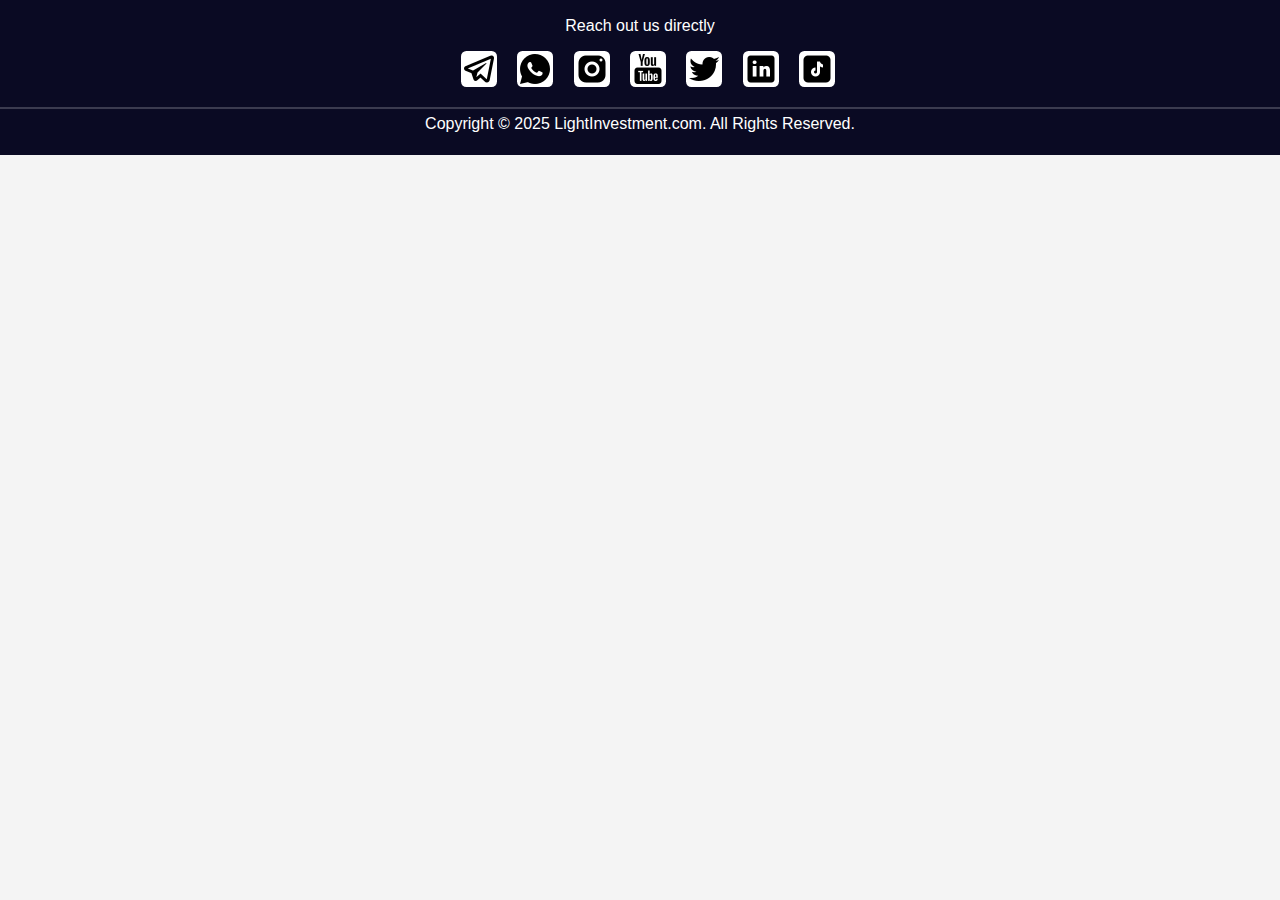
<file: index.html>
<!DOCTYPE html>
<html lang="en">
<head>
  <meta charset="UTF-8">
  <meta name="viewport" content="width=device-width, initial-scale=1.0">
  <title>Buyer Page</title>
  <link rel="stylesheet" href="style.css">
</head>
<body>
  <header>
     <a href="home.html"><img src="logoNB.png" alt="LightLogo"></a>
    <nav>
      <a href="admin.html" class="admin">Admin</a>
      <a href="home.html" >Home</a>
      <a href="#" >Products</a>
      <a href="about.html" >About US</a>
      <a href="contact.html" >Contact US</a>
    </nav>
    <label for="category-dropdown">Choose a category: 
    <select id="category-dropdown"></select> </label>
  </header>
  <main>
    <h2>Welcome to Light Investment Store</h2>
    <div id="categories"></div>
  </main>
  <footer>
    <p>Reach out us directly</p>
    <div>
    <a href=""><img src="tg36.png" alt="tgIcon"></a>
    <a href=""><img src="whatsapp36.png" alt="WhatsAppIcon"></a>
    <a href=""><img src="insta36.png" alt="InstaIcon"></a>
    <a href=""><img src="youtube36.png" alt="YoutubeIcon"></a>
    <a href=""><img src="x36.png" alt="XIcon"></a>
    <a href=""><img src="in36.png" alt="inIcon"></a>
    <a href=""><img src="tiktok36.png" alt="TiktokIcon"></a>
    </div>
    <p>Copyright &copy 2025 LightInvestment.com. All Rights Reserved.</p>

  </footer>
  <script src="script.js"></script>
  <script src="styles.js"></script>
</body>
</html>
</file>
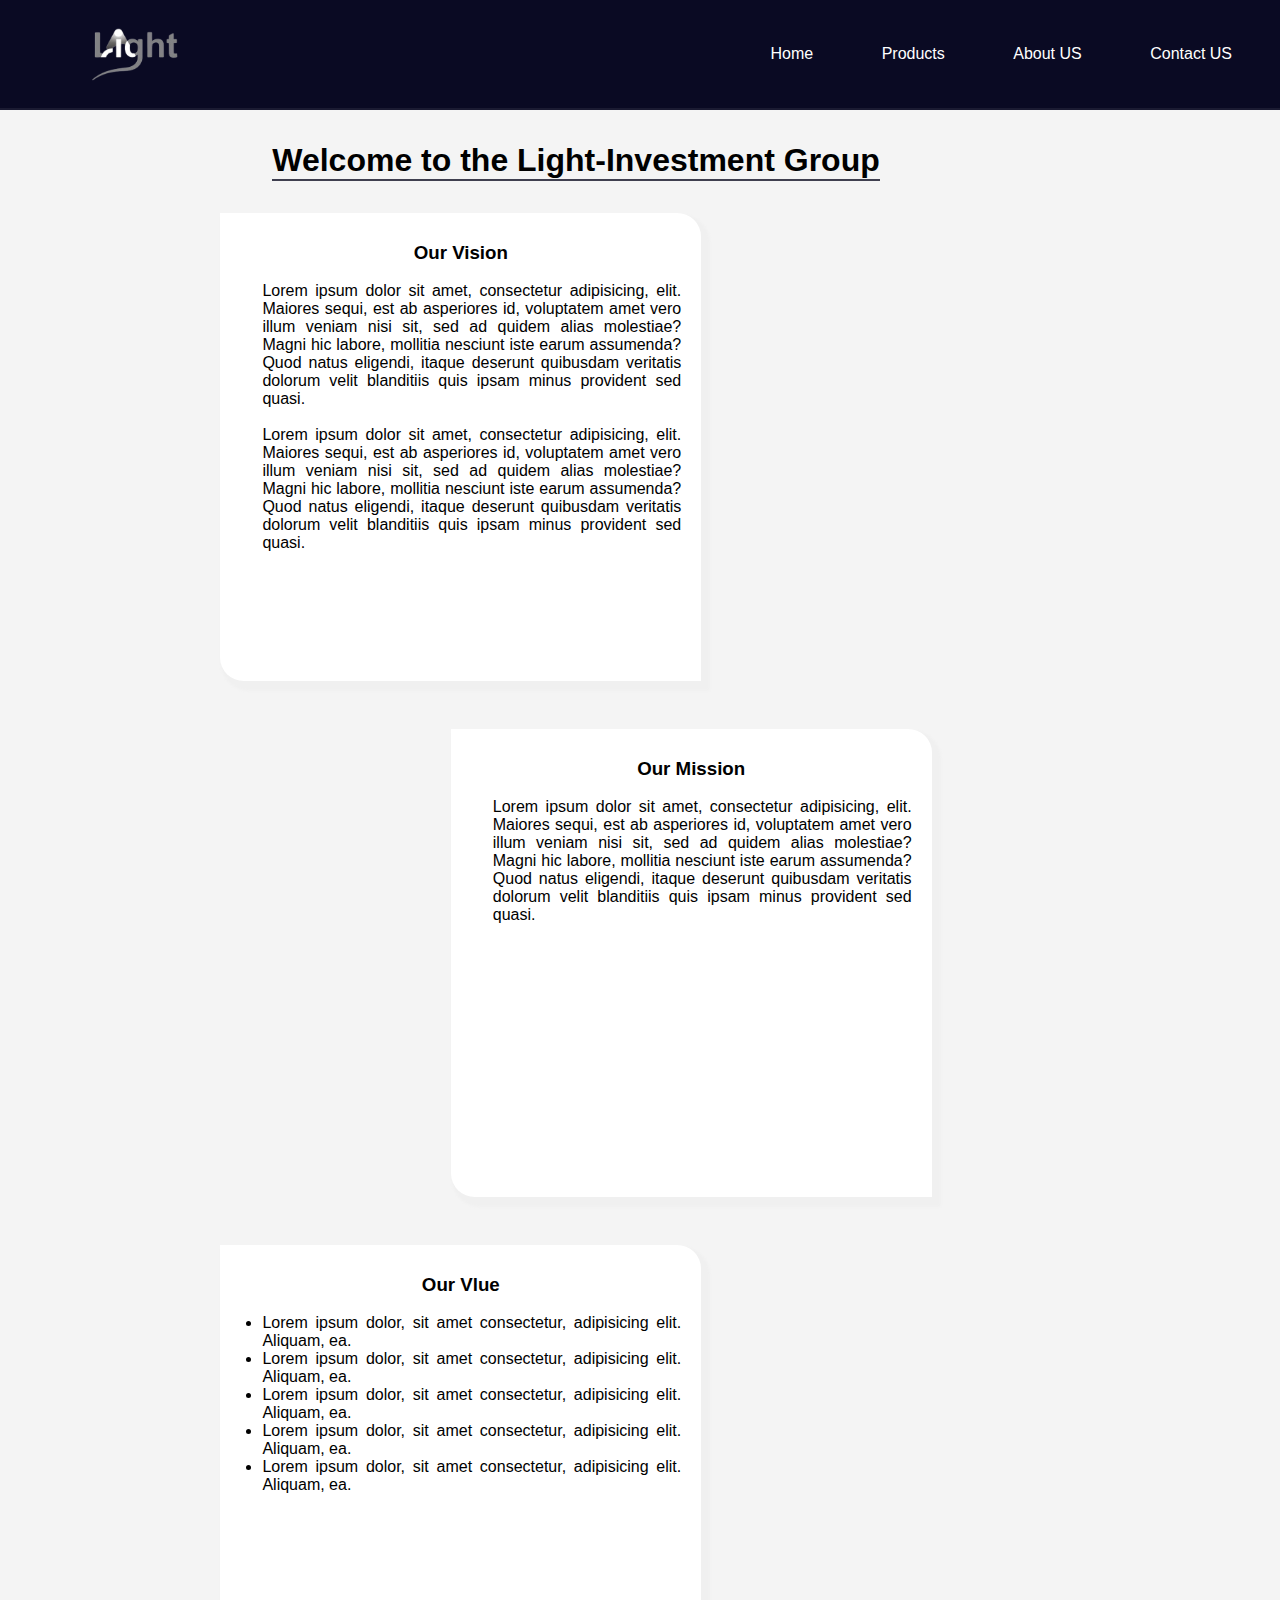
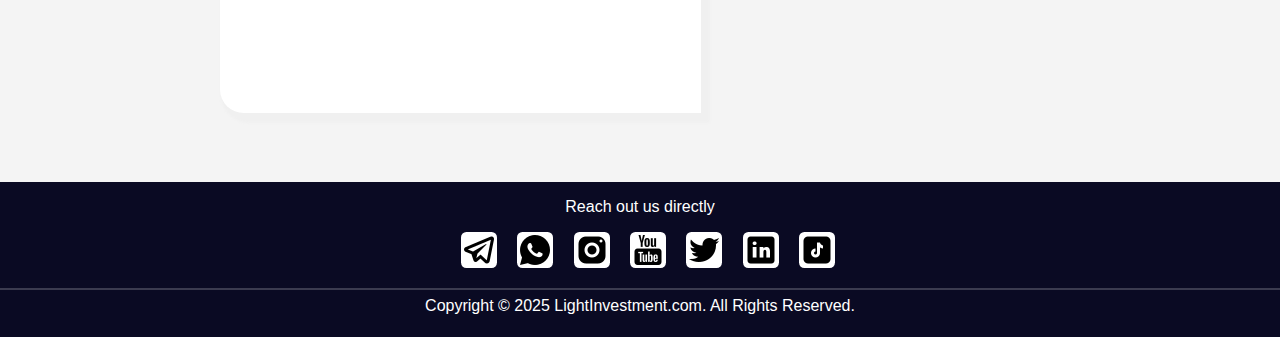
<file: about.html>
<!DOCTYPE html>
<html lang="en">
<head>
  <meta charset="UTF-8">
  <meta name="viewport" content="width=device-width, initial-scale=1.0">
  <title>Buyer Page</title>
  <link rel="stylesheet" href="style.css">
</head>
<body>
  <header>
     <a href="home.html"><img src="logoNB.png" alt="LightLogo"></a>
    <nav>
      <a href="admin.html" class="admin">Admin</a>
      <a href="home.html" >Home</a>
      <a href="index.html" >Products</a>
      <a href="about.html" >About US</a>
      <a href="contact.html" >Contact US</a>
    </nav>
  </header>
  <main class="home">
   <h1>Welcome to the Light-Investment Group</h1>
   <div>
    <h3>Our Vision</h3>
     <p>Lorem ipsum dolor sit amet, consectetur adipisicing, elit. Maiores sequi, est ab asperiores id, voluptatem amet vero illum veniam nisi sit, sed ad quidem alias molestiae? Magni hic labore, mollitia nesciunt iste earum assumenda? Quod natus eligendi, itaque deserunt quibusdam veritatis dolorum velit blanditiis quis ipsam minus provident sed quasi. <br> <br>Lorem ipsum dolor sit amet, consectetur adipisicing, elit. Maiores sequi, est ab asperiores id, voluptatem amet vero illum veniam nisi sit, sed ad quidem alias molestiae? Magni hic labore, mollitia nesciunt iste earum assumenda? Quod natus eligendi, itaque deserunt quibusdam veritatis dolorum velit blanditiis quis ipsam minus provident sed quasi.</p>
   </div>
   <div class="middle">
    <h3>Our Mission</h3>
     <p>Lorem ipsum dolor sit amet, consectetur adipisicing, elit. Maiores sequi, est ab asperiores id, voluptatem amet vero illum veniam nisi sit, sed ad quidem alias molestiae? Magni hic labore, mollitia nesciunt iste earum assumenda? Quod natus eligendi, itaque deserunt quibusdam veritatis dolorum velit blanditiis quis ipsam minus provident sed quasi.</p>
   </div>
   <div>
    <h3>Our Vlue</h3>
     <ul>
       <li>Lorem ipsum dolor, sit amet consectetur, adipisicing elit. Aliquam, ea.</li>
       <li>Lorem ipsum dolor, sit amet consectetur, adipisicing elit. Aliquam, ea.</li>
       <li>Lorem ipsum dolor, sit amet consectetur, adipisicing elit. Aliquam, ea.</li>
       <li>Lorem ipsum dolor, sit amet consectetur, adipisicing elit. Aliquam, ea.</li>
       <li>Lorem ipsum dolor, sit amet consectetur, adipisicing elit. Aliquam, ea.</li>
     </ul>
   </div>
   
  </main>

  <footer>
    <p>Reach out us directly</p>
    <div>
    <a href=""><img src="tg36.png" alt="tgIcon"></a>
    <a href=""><img src="whatsapp36.png" alt="WhatsAppIcon"></a>
    <a href=""><img src="insta36.png" alt="InstaIcon"></a>
    <a href=""><img src="youtube36.png" alt="YoutubeIcon"></a>
    <a href=""><img src="x36.png" alt="XIcon"></a>
    <a href=""><img src="in36.png" alt="inIcon"></a>
    <a href=""><img src="tiktok36.png" alt="TiktokIcon"></a>
    </div>
    <p>Copyright &copy 2025 LightInvestment.com. All Rights Reserved.</p>

  </footer>
</body>
</html>
</file>
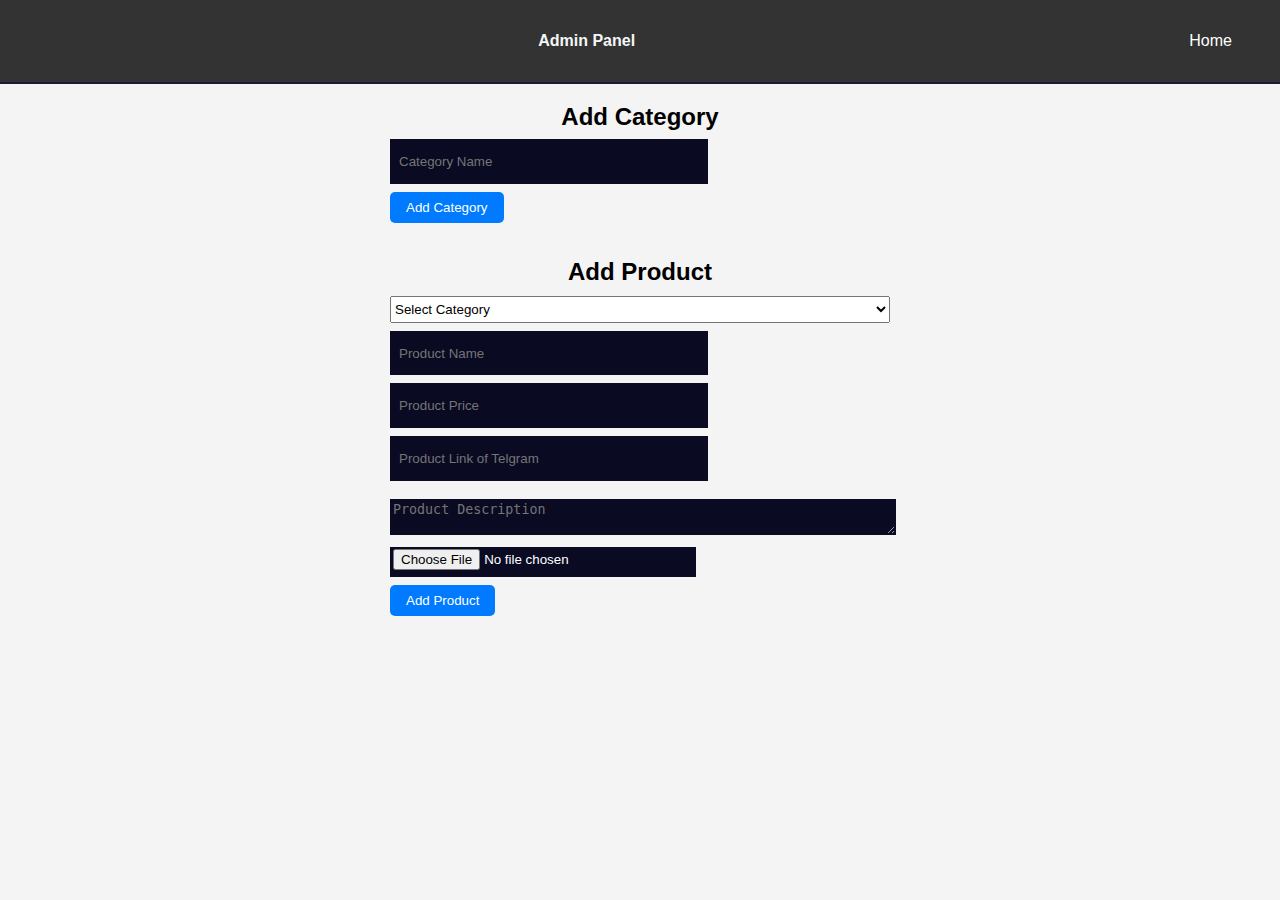
<file: admin.html>
<!DOCTYPE html>
<html lang="en">
<head>
  <meta charset="UTF-8">
  <meta name="viewport" content="width=device-width, initial-scale=1.0">
  <title>Admin Panel</title>
  <link rel="stylesheet" href="style.css">
  <link rel="stylesheet" href="admin.css">
</head>
<body>
  <header>
    <h1>Admin Panel</h1>
    <nav>
      <a href="index.html">Home</a>
    </nav>
  </header>
  <main>
    <h2>Add Category</h2>
    <form id="addCategoryForm">
      <input type="text" id="categoryName" placeholder="Category Name" required>
      <button type="submit">Add Category</button>
    </form>

    <h2>Add Product</h2>
    <form id="addProductForm">
      <select id="productCategory" required>
        <option value="">Select Category</option>
      </select>
      <input type="text" id="productName" placeholder="Product Name" required>
      <input type="number" id="productPrice" placeholder="Product Price" required>
      <input type="text" id="productLink" placeholder="Product Link of Telgram" required>
      <textarea id="productDescription" placeholder="Product Description" required></textarea>
      <input type="file" id="productImage" accept="image/*" required>
      <button type="submit">Add Product</button>
    </form>
  </main>
  <script src="admin.js"></script>
</body>
</html>
</file>
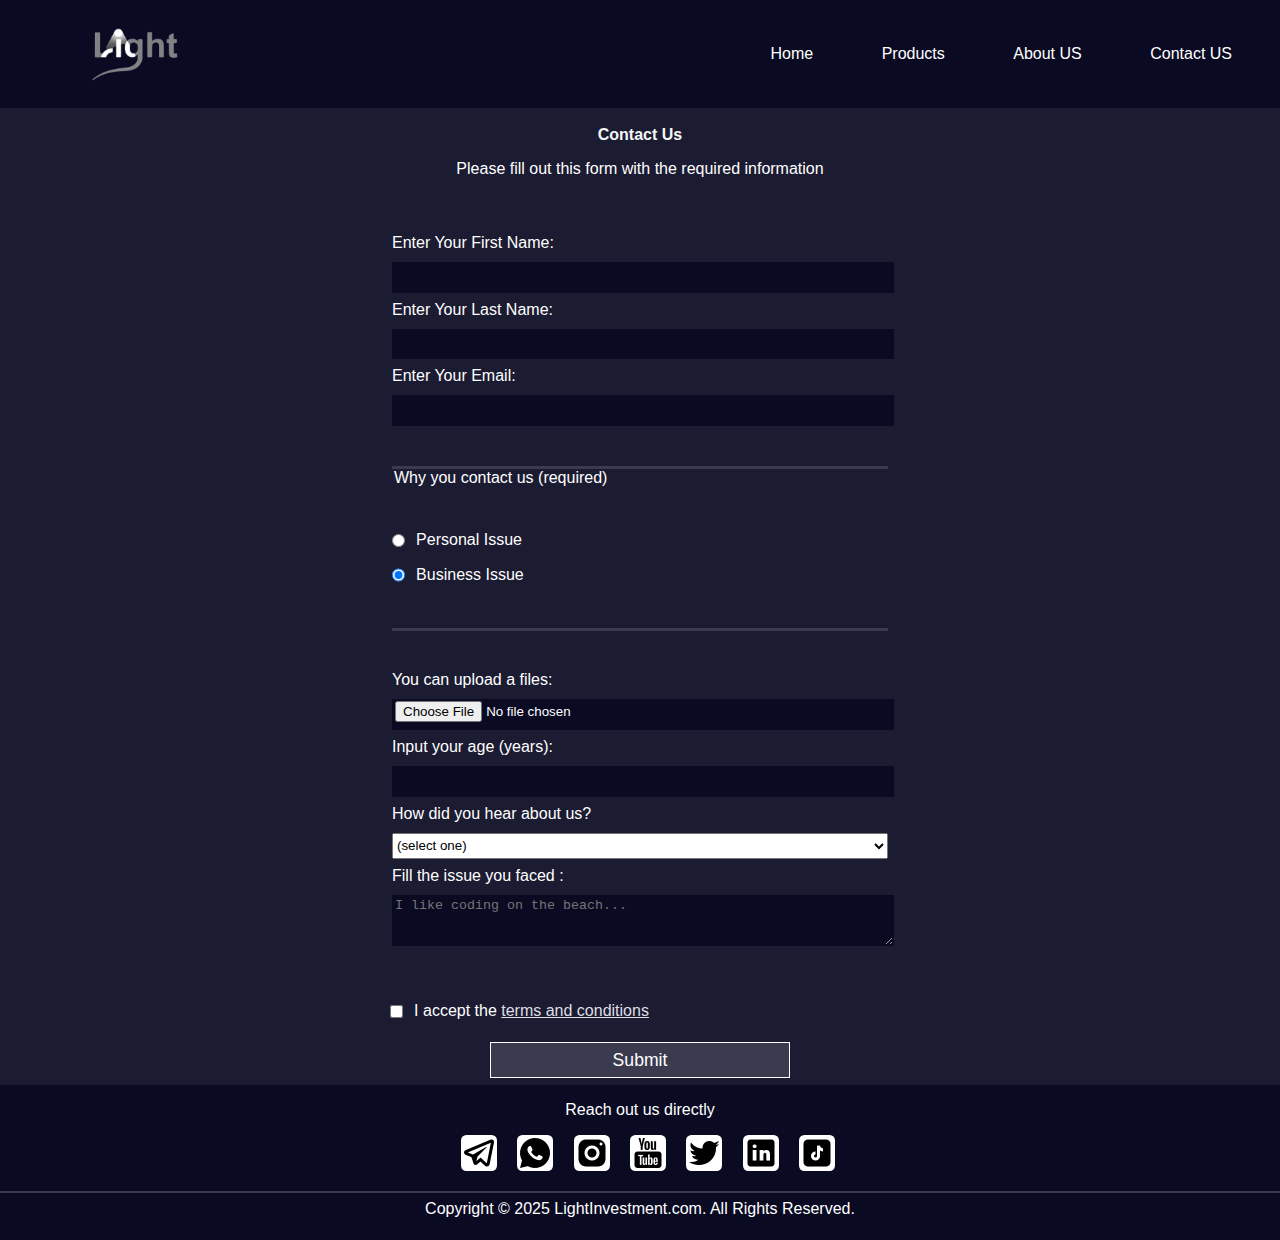
<file: contact.html>
<!DOCTYPE html>
<html lang="en">
<head>
  <meta charset="UTF-8">
  <meta name="viewport" content="width=device-width, initial-scale=1.0">
  <title>Buyer Page</title>
  <link rel="stylesheet" href="style.css">
</head>
<body style="background-color: #1b1b32;">
  <header>
     <a href="home.html"><img src="logoNB.png" alt="LightLogo"></a>
    <nav>
      <a href="admin.html" class="admin">Admin</a>
      <a href="home.html" >Home</a>
      <a href="index.html" >Products</a>
      <a href="about.html" >About US</a>
      <a href="contact.html" >Contact US</a>
    </nav>
  </header>
  <main>
    <h1>Contact Us</h1>
    <p class="info">Please fill out this form with the required information</p>
    <form method="post" action='https://register-demo.freecodecamp.org'>
      <fieldset>
        <label for="first-name">Enter Your First Name: <input id="first-name" name="first-name" type="text" required /></label>
        <label for="last-name">Enter Your Last Name: <input id="last-name" name="last-name" type="text" required /></label>
        <label for="email">Enter Your Email: <input id="email" name="email" type="email" required /></label>
      </fieldset>
      <fieldset>
        <legend>Why you contact us (required)</legend>
        <label for="personal-account"><input id="personal-account" type="radio" name="account-type" class="inline"  /> Personal Issue</label>
        <label for="business-account"><input id="business-account" type="radio" name="account-type" class="inline" checked  /> Business Issue</label>
      </fieldset>
      <fieldset>
        <label for="profile-picture">You can upload a files: <input id="profile-picture" type="file" name="file" /></label>
        <label for="age">Input your age (years): <input id="age" type="number" name="age" min="13" max="120" /></label>
        <label for="referrer">How did you hear about us?
          <select id="referrer" name="referrer">
            <option value="">(select one)</option>
            <option value="1">Friends</option>
            <option value="2">Facebook</option>
            <option value="3">Telegram</option>
            <option value="4">Google</option>
            <option value="5">Youtube</option>
            <option value="6">Other</option>
          </select>
        </label>
        <label for="bio">Fill the issue you faced :
          <textarea id="bio" name="bio" rows="3" cols="30" placeholder="I like coding on the beach..."></textarea>
        </label>
      </fieldset>
      <label for="terms-and-conditions">
        <input id="terms-and-conditions" type="checkbox" required name="terms-and-conditions" class="inline" /> I accept the <a href="https://www.freecodecamp.org/news/terms-of-service/" class="terms-cond">terms and conditions</a>
      </label>
      <input type="submit" value="Submit" />
    </form>
  </main>
  <footer>
    <p>Reach out us directly</p>
    <div>
    <a href=""><img src="tg36.png" alt="tgIcon"></a>
    <a href=""><img src="whatsapp36.png" alt="WhatsAppIcon"></a>
    <a href=""><img src="insta36.png" alt="InstaIcon"></a>
    <a href=""><img src="youtube36.png" alt="YoutubeIcon"></a>
    <a href=""><img src="x36.png" alt="XIcon"></a>
    <a href=""><img src="in36.png" alt="inIcon"></a>
    <a href=""><img src="tiktok36.png" alt="TiktokIcon"></a>
    </div>
    <p>Copyright &copy 2025 LightInvestment.com. All Rights Reserved.</p>

  </footer>
</body>
</html>
</file>
<file: style.css>
/* General Styles */
body {
  font-family: Tahoma, sans-serif;
  margin: 0;
  padding: 0;
  background-color: #f4f4f4;
  position: relative;
  overflow-x: hidden;
}

header {
  display: flex;
  flex-direction: row;
  background-color: #0a0a23;
  color: white;
  padding: 1em 1em;
  text-align: center;
  align-items: center;
  justify-content: space-between;
  border-bottom: 2px solid #1b1b32;
}
h2{
  align-items:  center;
  text-align: center;
  margin: 0.2rem 0 0 0;
}
header img{
  margin-left:  3rem;  
  width: 150px; 
}
nav a {
  color: white;
  text-decoration: none;
  margin: 0 2em;
}
.admin{
   display: none;
}
main{
  height: auto;
}
/* Category Styles */
#categories{
  display: flex;
  width: 1000vw;
  transition: all 1.5s ease-in-out;
}
.category {
  width: 100vw;
  padding-bottom: 4em;
  text-align: center;
}

.category h3 {
  color: #000;
  padding: 10px;
  text-align: center;
  border-bottom: 1px solid #000;
}

/* Product Styles */
.product {
  border: 1px solid #ccc;
  padding: 10px;
  margin: 10px;
  text-align: center;
  width: 200px;
  display: inline-block;
  background-color: white;
}

.product img {
  max-width: 100%;
  height: auto;
  border-radius: 5px;
}
.buyBtn {
  padding: 0.5rem 3rem;
  margin-bottom: 1rem;
  font-size: 1em;
  background: #007bff;
  color: #fff;
  border: none;
  border-radius: 5px;
  cursor: pointer;
  text-decoration: none;
}
h5{
  color: #000;
}
/*Form page of about us*/
h1, p {
  margin: 1em auto;
  text-align: center;
  color: #f5f6f7;
  font-size: 16px;
}
p{
  color: #000;
}
.info{
  color: #fff;
}
form {
  width: 60vw;
  max-width: 500px;
  min-width: 300px;
  margin: 0 auto;
  padding-bottom: 2em;
  color: white;
}

fieldset {
  border: none;
  padding: 2rem 0;
  border-bottom: 3px solid #3b3b4f;
}

fieldset:last-of-type {
  border-bottom: none;
}

label {
  display: block;
  margin: 0.5rem 0;
}

input,
textarea,
select {
  margin: 10px 0 0 0;
  width: 100%;
  min-height: 2em;
}

input, textarea {
  background-color: #0a0a23;
  border: 1px solid #0a0a23;
  color: #ffffff;
}

.inline {
  width: unset;
  margin: 0 0.5em 0 0;
  vertical-align: middle;
}

input[type="submit"] {
  display: block;
  width: 60%;
  margin: 1em auto;
  height: 2em;
  font-size: 1.1rem;
  background-color: #3b3b4f;
  border-color: white;
  min-width: 300px;
}

input[type="file"] {
  padding: 1px 2px;
}
.terms-cond{
  color: #dfdfe2;
}

footer{
  align-items: center;
  text-align: center;
  position: absolute;
  bottom: -10%;
  width: 100%;
  background-color: #0a0a23;
}
footer a{
  padding-left: 1rem;
}
footer a img{
  background-color: white;
  border-radius: 15%;
}

footer p{
  color: #fff;
}

footer p:last-of-type{
  border-top: 2px solid #3b3b4f;
  padding: 0.4rem;
}

.home{
  width: 90%;
  display: flex;
  flex-direction: column;
  align-items: center;
}
.home h1{
  color: #000;
  font-size:   2rem;
  border-bottom:  2px solid #3f3f4f;
}
.home h3{
  text-align: center;
}
.home div{
  margin-bottom: 3rem;
  padding: 10px;
  background-color: #fff;
  width: 40%;
  height: 35vw;
  box-shadow: 5px 6px 3px 4px #f0f0f0;
  text-align: justify;
  align-items: center;
  border-radius:  0 5% 0 5%;
  overflow: hidden;
  position: relative;
  right:   10%;
}

.home p, ul{
  text-align: justify;
  padding-left: 2em;
  padding-right: inherit;
}
.home .middle{
  position: relative;
  left:   10%;
}
</file>
<file: admin.css>
body {
  font-family: Arial, sans-serif;
  margin: 0;
  padding: 0;
}

header {
  background: #333;
  color: #fff;
  padding: 1rem;
  text-align: center;
}

main {
  padding: 1rem;
}

section {
  margin-bottom: 2rem;
}

input {
  display: block;
  margin: 0.5rem 0;
  padding: 0.5rem;
  width: 100%;
  max-width: 300px;
}

button {
  padding: 0.5rem 1rem;
  background: #007bff;
  color: #fff;
  border: none;
  border-radius: 5px;
  cursor: pointer;
}

.product-item {
  border: 1px solid #ccc;
  padding: 1rem;
  margin: 1rem 0;
}
</file>
